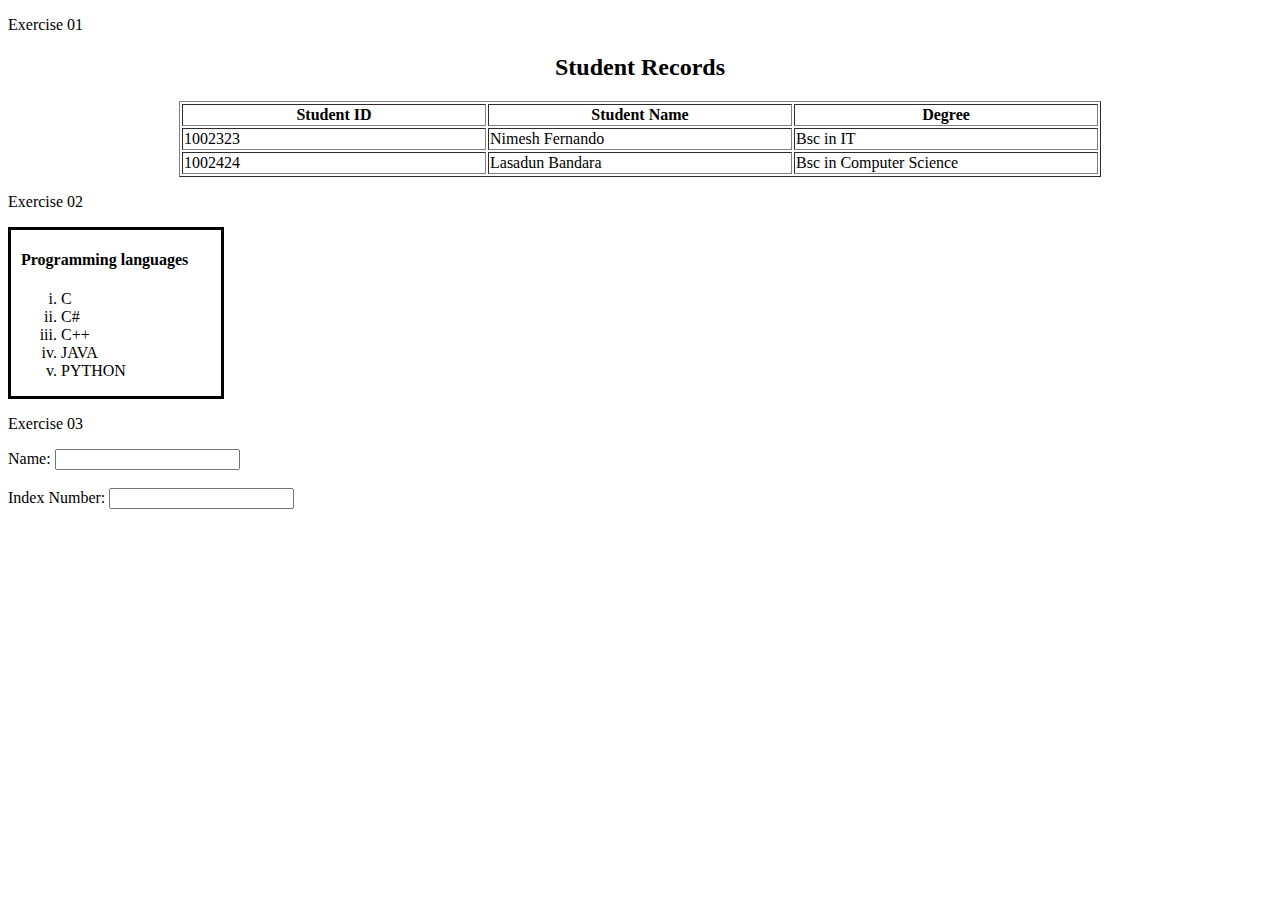
<file: CS102.3-LabSheets-26970-main/Lab sheet 1/index.html>
<!DOCTYPE html>
<html lang="en">
<head>
    <meta charset="UTF-8">
    <meta name="viewport" content="width=device-width, initial-scale=1.0">
    <title>Lab 01</title>
    <style>
        .table1{
            margin-left: auto;
            margin-right: auto;
        }
        .box1{
            border: solid;
            width: 200px;
            padding-left: 10px;
        }
    </style>
</head>
<body>
    <p>Exercise 01</p>
    <center><h2>Student Records</h2></center>
    <table border="1" class="table1">
        <tr>
            <th width="300px">Student ID</th>
            <th width="300px">Student Name</th>
            <th width="300px">Degree</th>
        </tr>
        <tr>
            <td>1002323</td>
            <td>Nimesh Fernando</td>
            <td>Bsc in IT</td>
        </tr>
        <tr>
            <td>1002424</td>
            <td>Lasadun Bandara</td>
            <td>Bsc in Computer Science</td>
        </tr>
    </table>
    <p>Exercise 02</p>
    <div class="box1">
        <h4>Programming languages</h4>
        <ol type="i">
            <li> C</li>
            <li> C#</li>
            <li> C++</li>
            <li> JAVA</li>
            <li> PYTHON</li>
        </ol>
    </div>

    <p>Exercise 03</p>
    <form>
        Name:
        <input type="name" name="name"><br><br>
        Index Number:
        <input type="text" name="index"><br>
    </form>
    
</body>
</html>
</file>
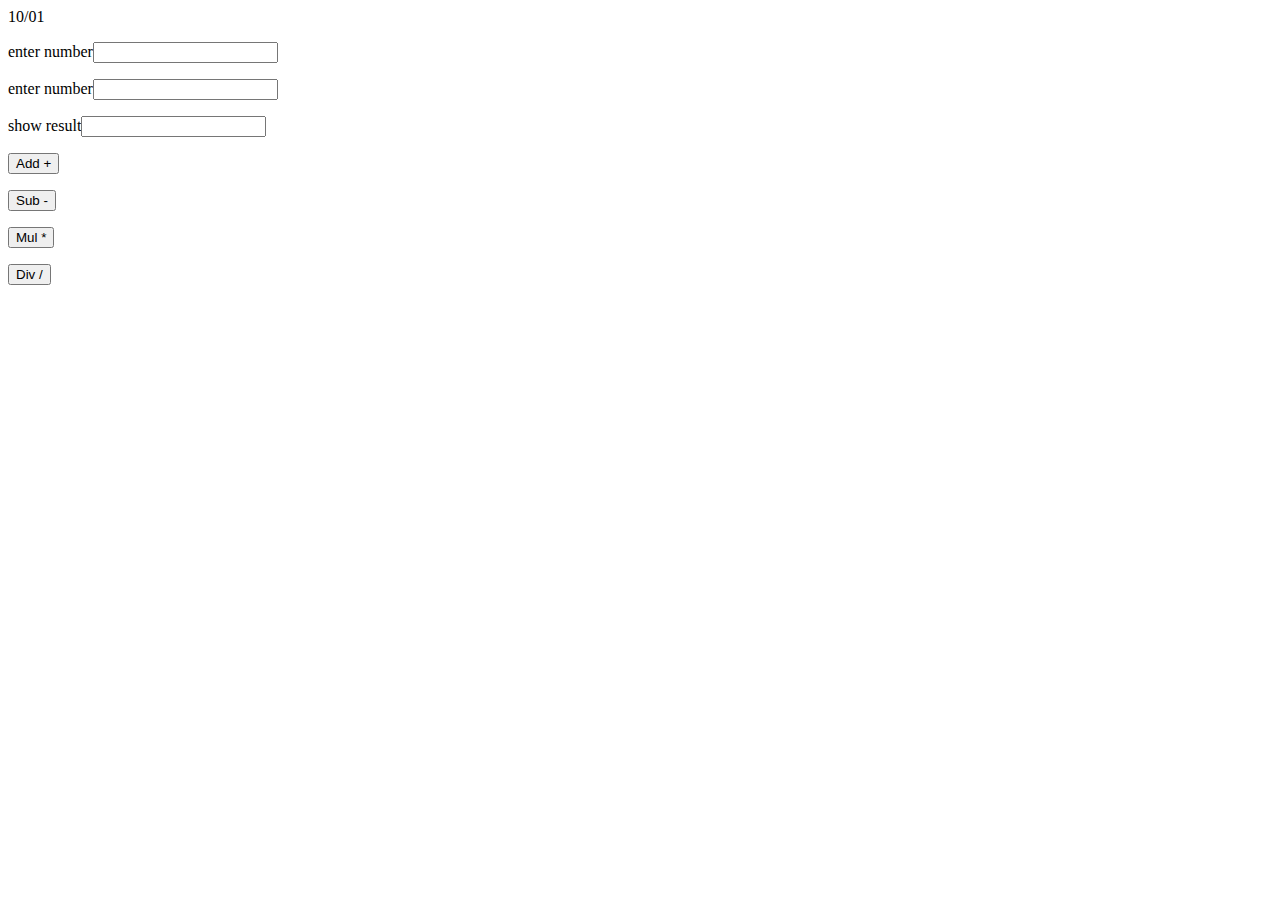
<file: CS102.3-LabSheets-26970-main/Lab sheet 10/index.html>
<html>
<head>10/01</head>
<body>
<form name="entry">
<p>enter number<input type="text" name="t1"></p>
<p>enter number<input type="text" name="t2"></p>
<p>show result<input type="text" name="yes"></p>
<p><input type="button" value="Add +" onclick="JavaScript" "Sum()"></p>
<p><input type="button" value="Sub -" onclick="JavaScript" "Sub()"></p>
<p><input type="button" value="Mul *" onclick="JavaScript" "Mul()"></p>
<p><input type="button" value="Div /" onclick="JavaScript" "Div()"></p>
</form>
<script language = "JavaScript">
 function Sum()
 {
 a=parseInt(prompt(Entry t1 value));
 b=parseInt(Entry t2 value);
 c=a+b;
 entry.res.value=c;
 }
function Sub()
 {
 a=parseInt(Entry t1 value);
 b=parseInt(Entry t2 value);
 c=a-b;
 entry.res.value=c;
 }
function Mul()
 {
 a=parseInt(Entry t1 value);
 b=parseInt(Entry t2 value);
 c=a*b;
 entry.res.value=c;
 }
function Div()
 {
 a=parseInt(Entry t1 value);
 b=parseInt(Entry t2 value);
 c=a/b;
 entry.res.value=c;
 }
</script>
</body>
</html>
</file>
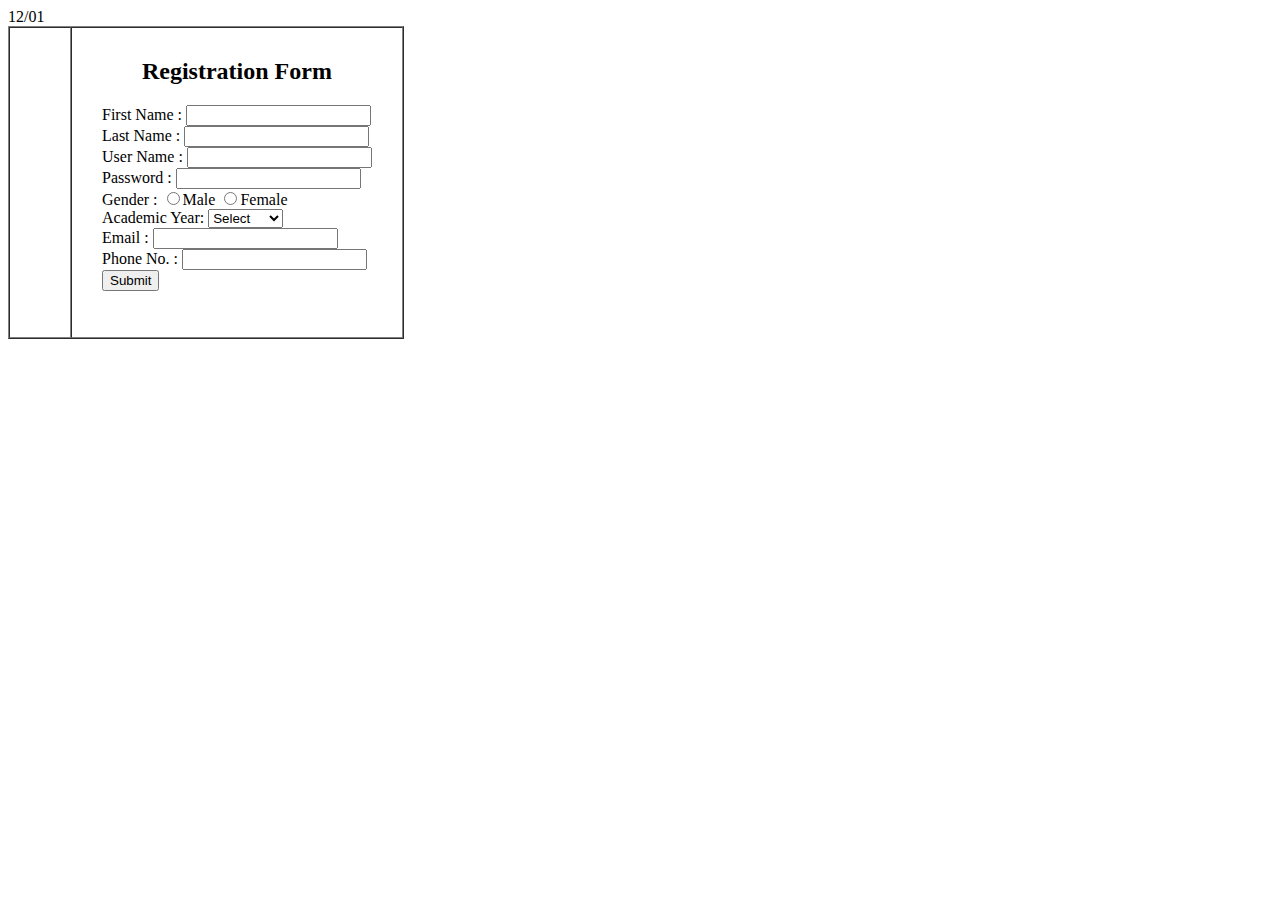
<file: CS102.3-LabSheets-26970-main/Lab sheet 12/index.html>
<html>
<head>12/01</head>
<body>
<table border="1" cellpadding="30" cellspacing="0">
<th>
<td>
<form name="form1"
 action="http://localhost/new.php"
 method="POST" enctype="multipart/form-data">

<center><h2>Registration Form</h2></center>
First Name : <input type="name"value id="fname"><br>
Last Name  : <input type="name"value id="lname"><br>
User Name  : <input type="name"value id="uname"><br>
Password   : <input type="password"value id="password"><br>
Gender     : <input type="radio" name="gender" id="gender">Male
             <input type="radio" name="gender" id="gender">Female<br>

Academic Year: <select><option value="option1" id="option">Select</option>
                       <option value="option2" id="option">1st Year</option>
                       <option value="option3" id="option">2nd Year</option></select><br>

Email      : <input type="email"value id="email"><br>
Phone No.  : <input type="tel"value id="tel"><br>
<input type="SUBMIT" value="Submit"value>
</form>
</td>
</th>
</body>
</html>
</file>
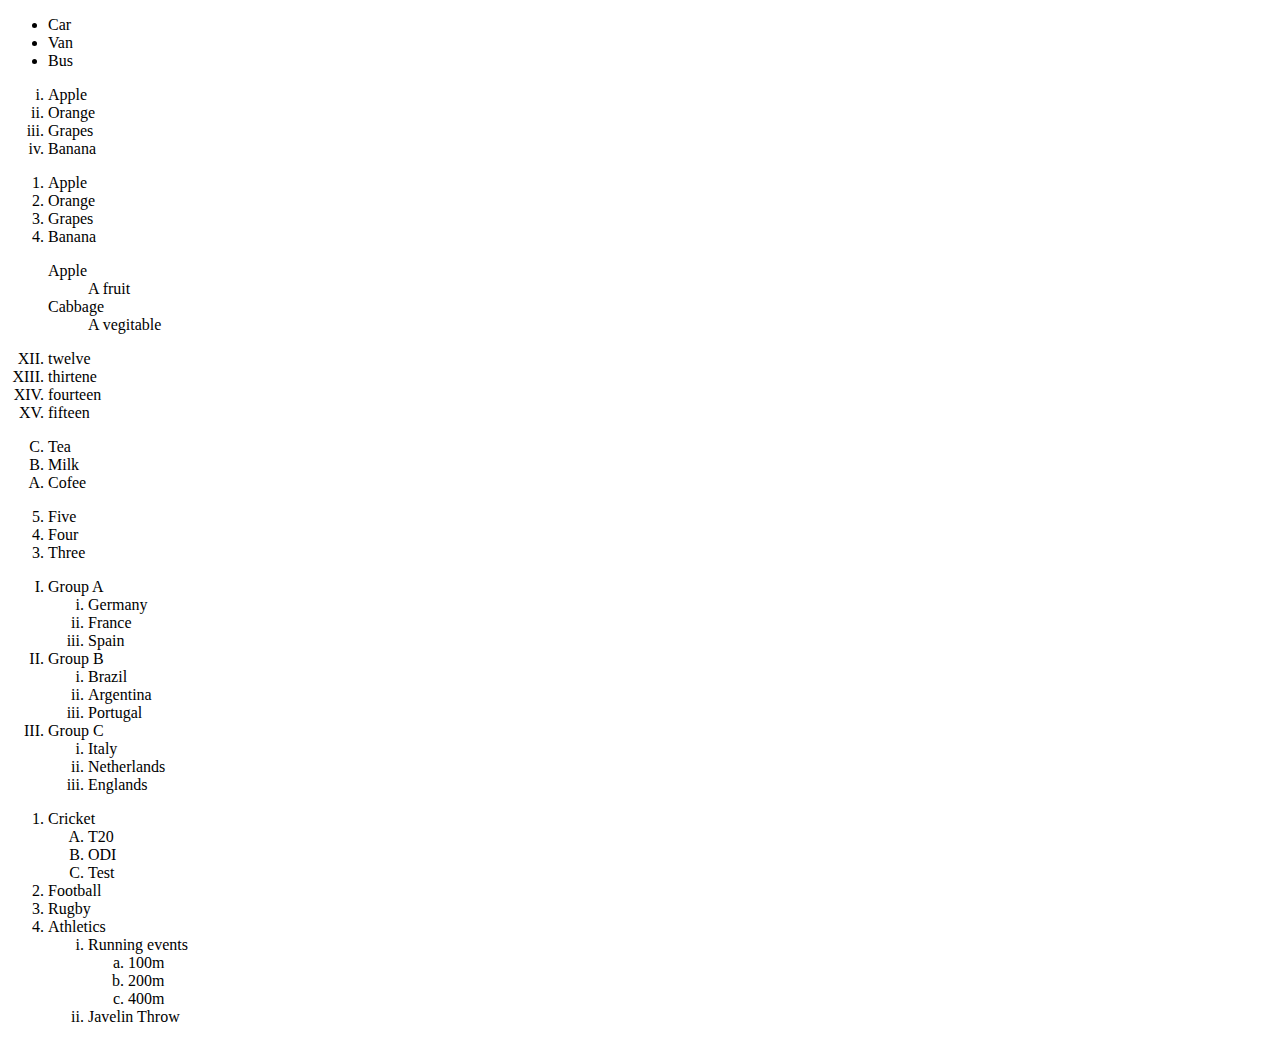
<file: CS102.3-LabSheets-26970-main/Lab sheet 2/index.html>
<!DOCTYPE html>
<html lang="en">
<head>
    <meta charset="UTF-8">
    <meta name="viewport" content="width=device-width, initial-scale=1.0">
    <title>Lab 02</title>
</head>
<body>
    <ul>
        <li>Car</li>
        <li>Van</li>
        <li>Bus</li>
    </ul>
    <ol type="i">
        <li>Apple</li>
        <li>Orange</li>
        <li>Grapes</li>
        <li>Banana</li>
    </ol>
    <ol type="1">
        <li>Apple</li>
        <li>Orange</li>
        <li>Grapes</li>
        <li>Banana</li>
    </ol>
    <ul style="list-style-type: none">
        <li>Apple</li>
        <ul style="list-style-type: none">
            <li>A fruit</li>
        </ul>
        <li>Cabbage</li>
        <ul style="list-style-type: none">
            <li>A vegitable</li>
        </ul>
    </ul>
    <ol type="I" start="12">
        <li>twelve</li>
        <li>thirtene</li>
        <li>fourteen</li>
        <li>fifteen</li>
    </ol>
    <ol reversed type="A">
        <li>Tea</li>
        <li>Milk</li>
        <li>Cofee</li>
    </ol>
    <ol reversed type="1" start="5">
        <li>Five</li>
        <li>Four</li>
        <li>Three</li>
    </ol>

    <ol type="I">
        <li>Group A</li>
        <ol type="i">
            <li>Germany</li>
            <li>France</li>
            <li>Spain</li>
        </ol>
        <li>Group B</li>
        <ol type="i">
            <li>Brazil</li>
            <li>Argentina</li>
            <li>Portugal</li>
        </ol>
        <li>Group C</li>
        <ol type="i">
            <li>Italy</li>
            <li>Netherlands</li>
            <li>Englands</li>
        </ol>
    </ol>

    <ol type="1">
        <li>Cricket</li>
        <ol type="A">
            <li>T20</li>
            <li>ODI</li>
            <li>Test</li>
        </ol>
        <li>Football</li>
        <li>Rugby</li>
        <li>Athletics</li>
        <ol type="i">
            <li>Running events</li>
            <ol type="a">
                <li>100m</li>
                <li>200m</li>
                <li>400m</li>
            </ol>
            <li>Javelin Throw</li>
        </ol>
    </ol>
    
</body>
</html>
</file>
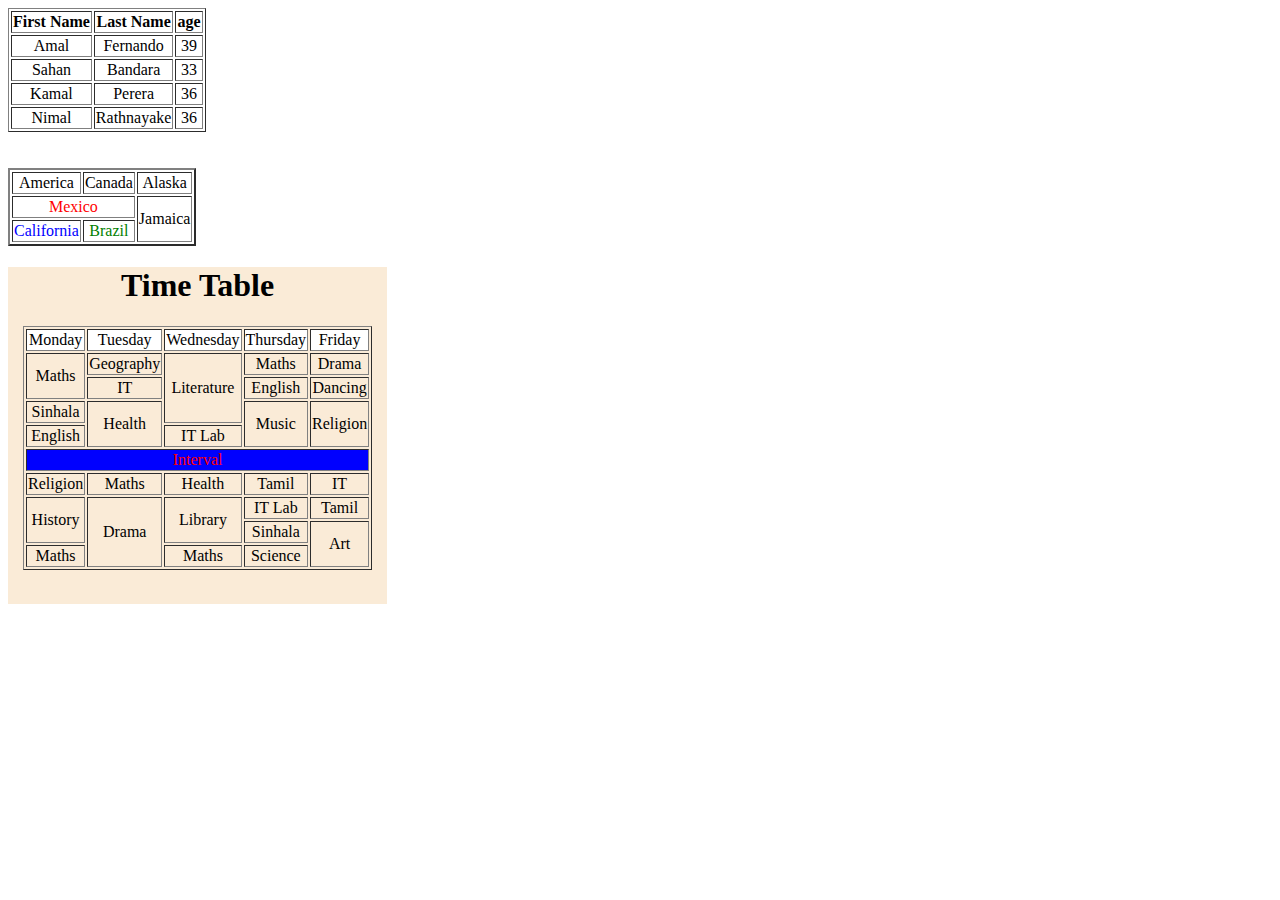
<file: CS102.3-LabSheets-26970-main/Lab sheet 3/index.html>
<!DOCTYPE html>
<html lang="en">
<head>
    <meta charset="UTF-8">
    <meta name="viewport" content="width=device-width, initial-scale=1.0">
    <title>Lab 03</title>
    <style>
        .table1{
            text-align: center;
        }
        .timetable{
            text-align: center;
            width: 30%;
            background-color: antiquewhite;
        }
        .table2{
            margin-left: auto;
            margin-right: auto;
            
        }
    </style>
</head>
<body>
    <table border="1" class="table1">
        <tr>
            <th>First Name</th>
            <th>Last Name</th>
            <th>age</th>
        </tr>
        <tr>
            <td>Amal</td>
            <td>Fernando</td>
            <td>39</td>
        </tr>
        <tr>
            <td>Sahan</td>
            <td>Bandara</td>
            <td>33</td>
        </tr>
        <tr>
            <td>Kamal</td>
            <td>Perera</td>
            <td>36</td>
        </tr>
        <tr>
            <td>Nimal</td>
            <td>Rathnayake</td>
            <td>36</td>
        </tr>
    </table>
    <br><br>

    <table border="2" class="table1">
        <tr>
            <td>America </td>
            <td>Canada</td>
            <td>Alaska</td>
        </tr>
        <tr>
            <td colspan="2" style="color:red;">Mexico</td>
            <td rowspan="2">Jamaica</td>
        </tr>
        <tr>
            <td style="color:blue;">California</td>
            <td style="color: green;">Brazil</td>
        </tr>

    </table>
<div class="timetable">
    <h1>Time Table</h1>
    <table border="1" class="table2">
        <tr style="background-color: white;">
            <td>Monday</td>
            <td>Tuesday</td>
            <td>Wednesday</td>
            <td>Thursday</td>
            <td>Friday</td>
        </tr>
        <tr>
            <td rowspan="2">Maths</td>
            <td>Geography</td>
            <td rowspan="3">Literature</td>
            <td>Maths</td>
            <td>Drama</td>
        </tr>
        <tr>
            <td>IT</td>
            <td>English</td>
            <td>Dancing</td>
        </tr>
        <tr>
            <td>Sinhala</td>
            <td rowspan="2">Health</td>
            <td rowspan="2">Music</td>
            <td rowspan="2">Religion</td>
        </tr>
        <tr>
            <td>English</td>
            <td>IT Lab</td>
        </tr>
        <tr>
            <td colspan="5" style="background-color: blue; color: red;">Interval</td>
        </tr>
        <tr>
            <td>Religion</td>
            <td>Maths</td>
            <td>Health</td>
            <td>Tamil</td>
            <td>IT</td>
        </tr>
        <tr>
            <td rowspan="2">History</td>
            <td rowspan="3">Drama</td>
            <td rowspan="2">Library</td>
            <td>IT Lab</td>
            <td>Tamil</td>
        </tr>
        <tr>
            <td>Sinhala</td>
            <td rowspan="2">Art</td>
        </tr>
        <tr>
            <td>Maths</td>
            <td>Maths</td>
            <td>Science</td>
        </tr>

    </table>
    <p>&nbsp;</p>
</div>
</body>
</html>
</file>
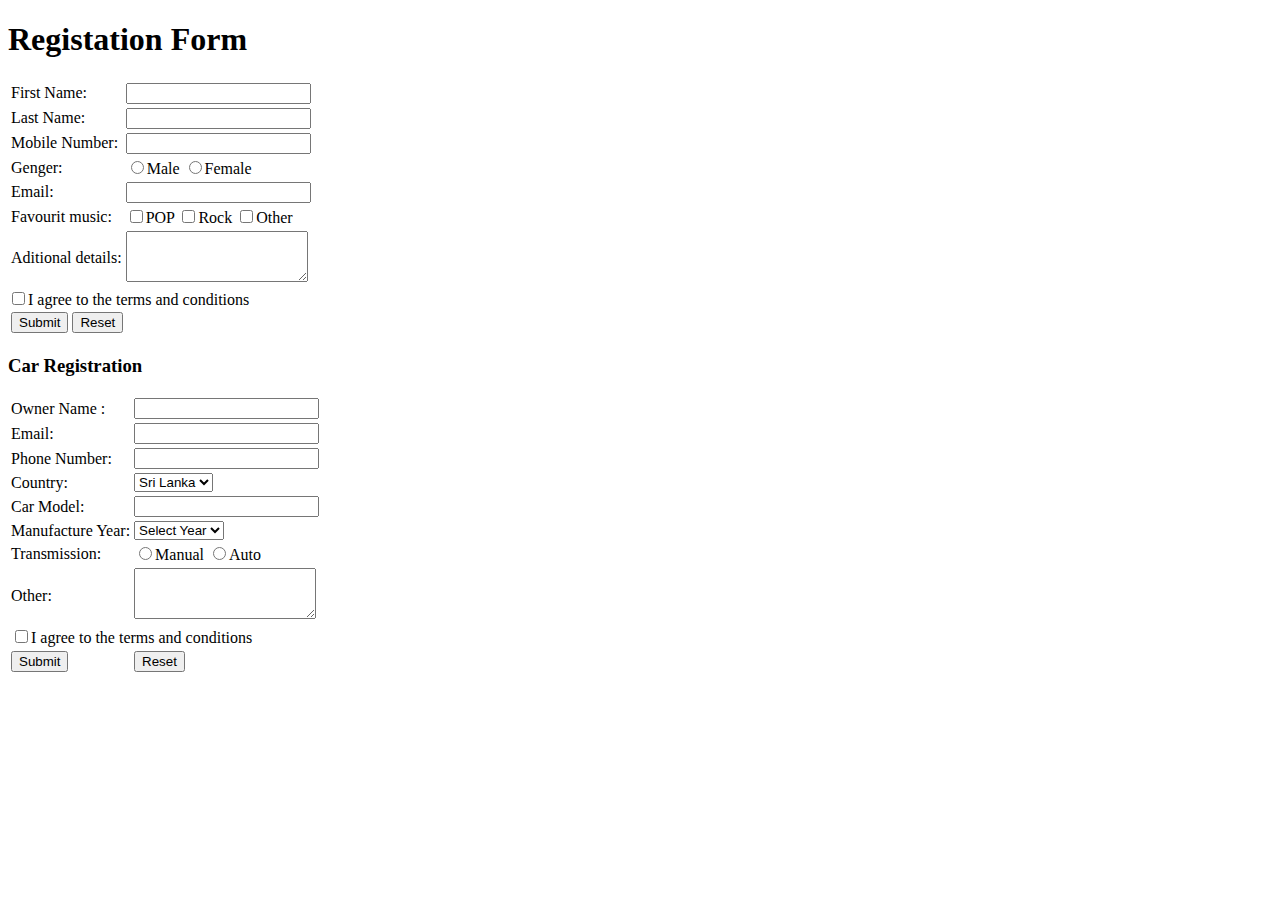
<file: CS102.3-LabSheets-26970-main/Lab sheet 4/index.html>
<!DOCTYPE html>
<html lang="en">
<head>
    <meta charset="UTF-8">
    <meta name="viewport" content="width=device-width, initial-scale=1.0">
    <title>Lab 04</title>
</head>
<body>
    <h1>Registation Form</h1>
    <form>
        <table>
            <tr>
                <td>First Name:</td>
                <td><input type="text" name="fname" ></td>
            </tr>
            <tr>
                <td>Last Name:</td>
                <td><input type="text" name="lname" ></td>
            </tr>
            <tr>
                <td>Mobile Number:</td>
                <td><input type="text" name="mobile" ></td>
            </tr>
            <tr>
                <td>Genger:</td>
                <td><input type="radio" name="gen" >Male <input type="radio" name="gen" >Female</td>
            </tr>
            <tr>
                <td>Email:</td>
                <td><input type="email" name="email" ></td>
            </tr>
            <tr>
                <td>Favourit music:</td>
                <td><input type="checkbox" name="pop" >POP <input type="checkbox" name="rock" >Rock <input type="checkbox" name="other" >Other</td>
            </tr>
            <tr>
                <td>Aditional details:</td>
                <td><textarea rows="3" cols="20" name="adetails"></textarea></td>
            </tr>

        </table>
        <input type="checkbox" name="terms" >I agree to the terms and conditions
        <table>
            <tr>
                <td><input type="submit" name="submit" value="Submit"></td>
                <td><input type="submit" name="Reset" value="Reset"></td>
            </tr>
        </table>
    </form>



    <h3>Car Registration</h3>
    <table>
        <tr>
            <td>Owner Name :</td>
            <td><input type="text" name="name"></td>
        </tr>
        <tr>
            <td>Email:</td>
            <td><input type="email" name="email"></td>
        </tr>
        <tr>
            <td>Phone Number:</td>
            <td><input type="text" name="pno"></td>
        </tr>
        <tr>
            <td>Country:</td>
            <td><select name="con">
                <option value="0">Sri Lanka</option>
                <option value="1">India</option>
                </select>
            </td>
        </tr>
        <tr>
            <td>Car Model: </td>
            <td><input type="text" name="model"></td>
        </tr>
        <tr>
            <td>Manufacture Year:</td>
            <td><select name="year">
                <option value="0">Select Year</option>
                </select>
            </td>
        </tr>
        <tr>
            <td>Transmission:</td>
            <td><input type="radio" name="transmission" value="manual">Manual
                <input type="radio" name="transmission" value="auto">Auto
            </td>
        </tr>
        <tr>
            <td>Other:</td>
            <td> <textarea rows="3" cols="20"></textarea></td>
        </tr>
        <tr>
            <td colspan="2"><input type="checkbox"value>I agree to the terms and conditions</td>
            <td></td>
        </tr>
        <tr>
            <td><input type="submit"value="Submit"></td>
            <td><input type="reset"value="Reset"></td>
        </tr>

    </table>

    
</body>
</html>
</file>
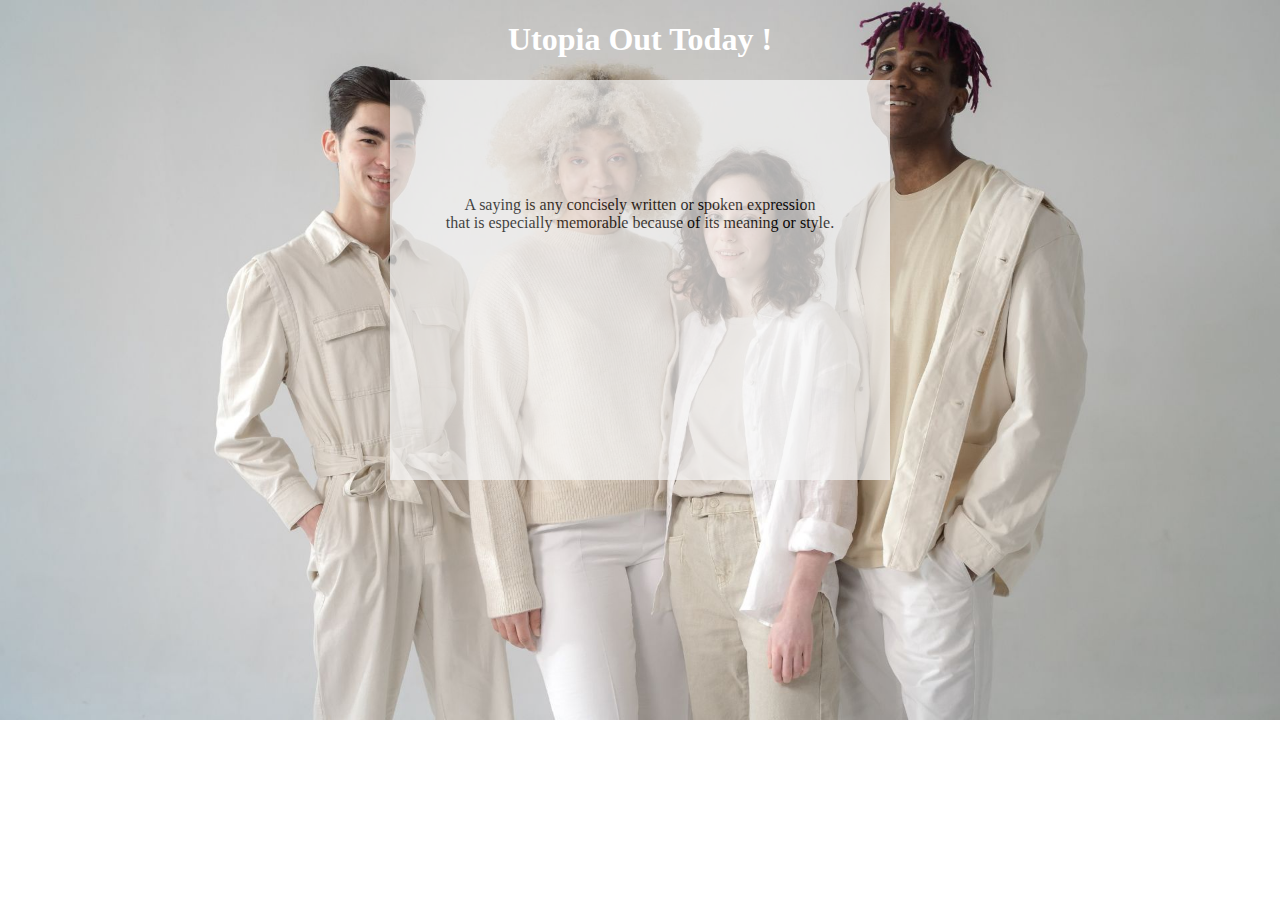
<file: CS102.3-LabSheets-26970-main/Lab sheet 5/index.html>
<!DOCTYPE html>
<html lang="en">
<head>
    <meta charset="UTF-8">
    <meta name="viewport" content="width=device-width, initial-scale=1.0">
    <title>Lab 05</title>
    <style>
        body {
            background-image: url('clothing.jpg');
            background-repeat: no-repeat;
            background-size: cover;
        }
        .box1{
            background-color: whitesmoke;
            opacity: 70%;
            max-width: 500px;
            height: 300px;
            margin-left: auto;
            margin-right: auto;
            padding-top: 100px;
        }
    </style>
</head>
<body>
    <center><h1 style="color:white">Utopia Out Today !</h1></center>
    <div class="box1">
        <p style="text-align: center;">A saying is any concisely written or spoken expression <br>
             that is especially memorable because of its meaning or style.</p>
    </div>
</body>
</html>
</file>
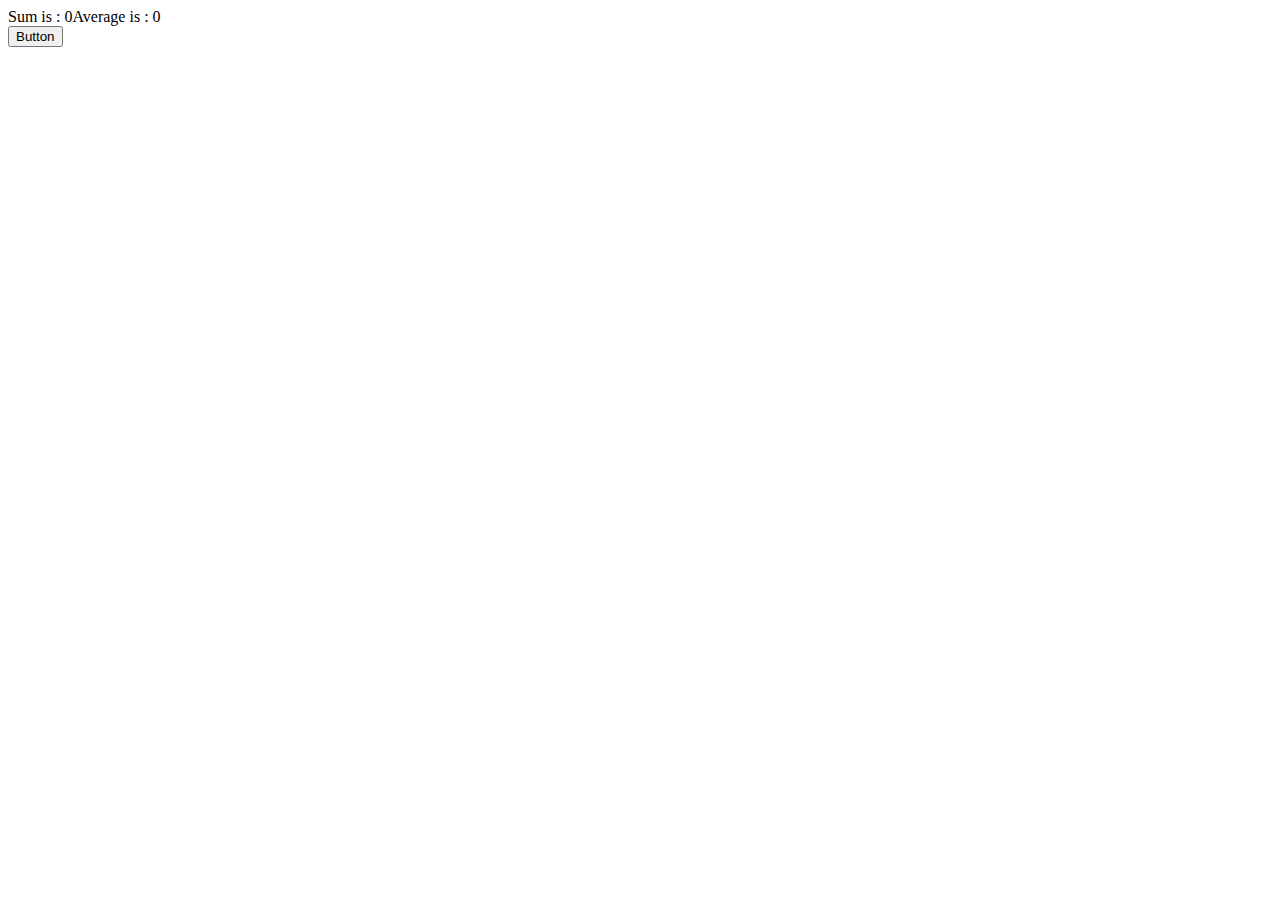
<file: CS102.3-LabSheets-26970-main/Lab sheet 7/index.html>
<!DOCTYPE html>
<html lang="en">
<head>
    <meta charset="UTF-8">
    <meta name="viewport" content="width=device-width, initial-scale=1.0">
    <title>Lab 07</title>
    <script>  
        a=prompt("Enter Mark 1","");
        b=prompt("Enter Mark 2","");
        c=prompt("Enter Mark 3","");
        d=prompt("Enter Mark 4","");
        e=prompt("Enter Mark 5","");
        
        f=Number(a)+Number(b)+Number(c)+Number(d)+Number(e);
        g=Number(f)/5;
        
        document.write("Sum is : ",f);
        document.write("Average is : ",g);
        
        function x(){
            if(Number(g)>30){
                alert("Pass");
            }
            else{
                alert("Fail");
            }
        }

    </script>
</head>
<body>
    <br><button onclick="alert('This is an alert')">Button</button>
</body>
</html>
</file>
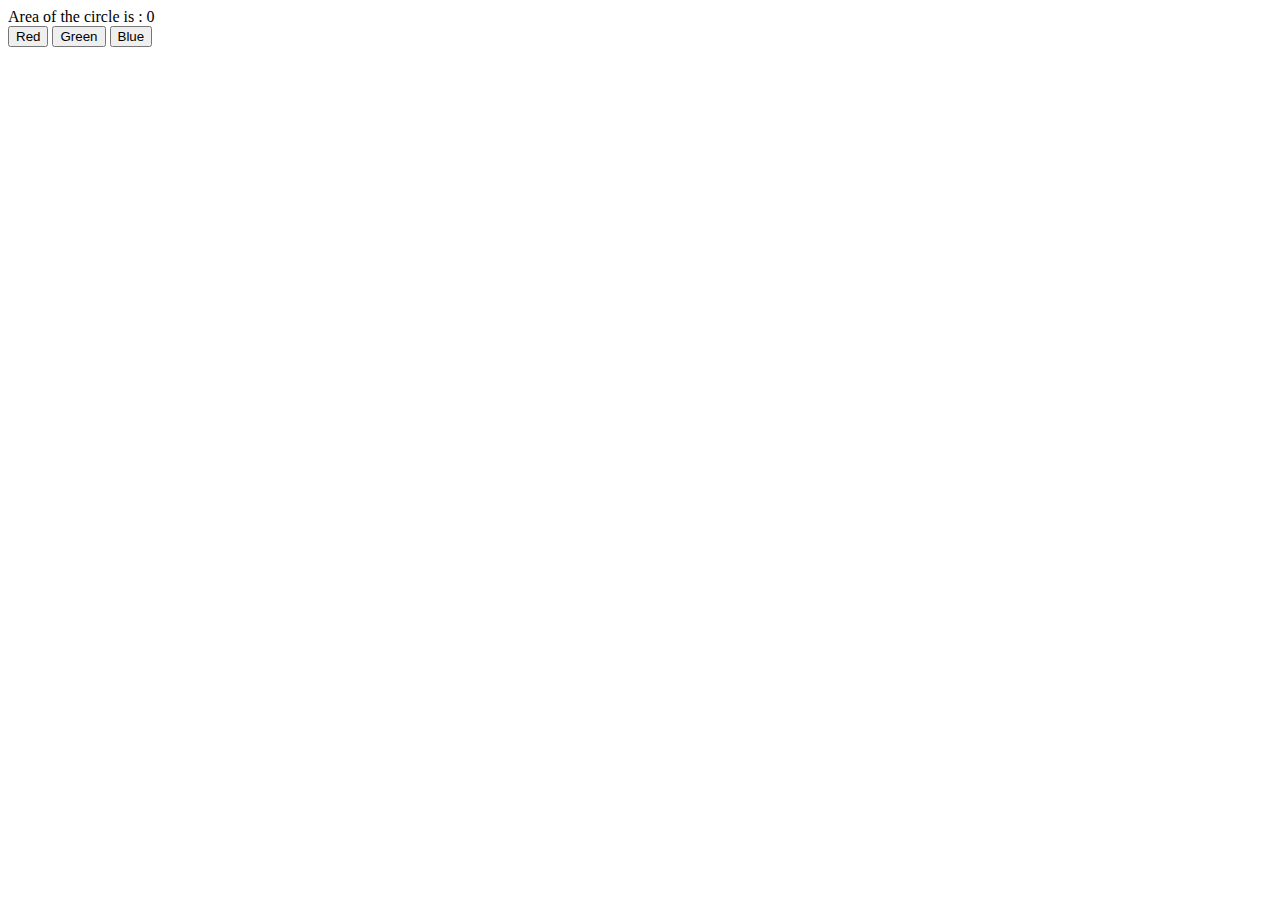
<file: CS102.3-LabSheets-26970-main/Lab sheet 8/index.html>
<!DOCTYPE html>
<html lang="en">
<head>
  <meta charset="UTF-8">
  <meta name="viewport" content="width=device-width, initial-scale=1.0">
  <title>Lab 08</title>
  <script>  
    a=prompt("Enter Radius Value","");
    
    b= 22/7*Number(a)*Number(a);
    
    document.write("Area of the circle is : ",b);
    
    </script>
</head>
<body>
  <br><button id="redBtn">Red</button>
  <button id="greenBtn">Green</button>
  <button id="blueBtn">Blue</button>

  <script>
    
    function changeBackgroundColor(color) {
      document.body.style.backgroundColor = color;
    }

      
    document.getElementById('redBtn').addEventListener('mouseover', function() {
      changeBackgroundColor('red');
    });

    document.getElementById('redBtn').addEventListener('mouseout', function() {
      changeBackgroundColor('white');  
    });

      
    document.getElementById('greenBtn').addEventListener('mouseover', function() {
      changeBackgroundColor('green');
    });

    document.getElementById('greenBtn').addEventListener('mouseout', function() {
      changeBackgroundColor('white');  
    });
      document.getElementById('blueBtn').addEventListener('mouseover', function() {
      changeBackgroundColor('blue');
    });

    document.getElementById('blueBtn').addEventListener('mouseout', function() {
      changeBackgroundColor('white');  
    });

  </script>

  </body>
</html>
</file>
